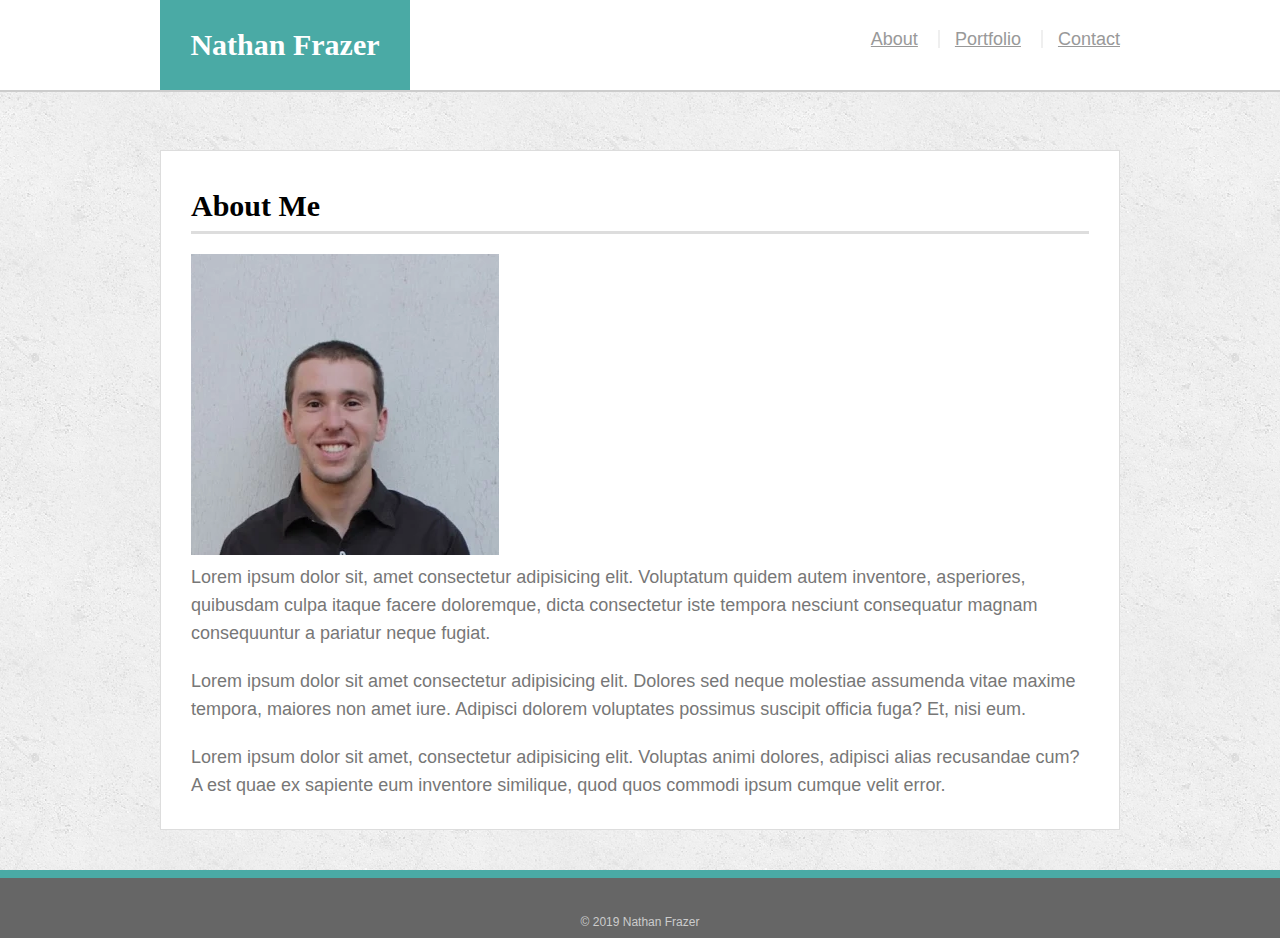
<file: index.html>
<!DOCTYPE html>
<html lang="en-us">

<head>
    <meta charset="UTF-8">
    <title>About | Nathan Frazer</title>
    <link rel="stylesheet" type="text/css" href="css/reset.css">
    <link rel="stylesheet" type="text/css" href="css/master.css">
</head>

<body>
    <header id="masthead">
        <div class="container">
            <a href="index.html" target="_blank" id="logo">Nathan Frazer</a>
            <nav>
                <a href="index.html" target="_blank">About</a>
                <a href="portfolio.html" target="_blank">Portfolio</a>
                <a href="contact.html" target="_blank">Contact</a>
            </nav>
        </div>
    </header>

    <div id="main-container" class="container">
        <section class="main-section">
            <h1>About Me</h1>
            <img src="images/Picture.png" class="me-image" alt="Nathan Frazer">
            <p>Lorem ipsum dolor sit, amet consectetur adipisicing elit. Voluptatum quidem autem inventore, asperiores, quibusdam culpa itaque facere doloremque, dicta consectetur iste tempora nesciunt consequatur magnam consequuntur a pariatur neque fugiat.</p>
            <p>Lorem ipsum dolor sit amet consectetur adipisicing elit. Dolores sed neque molestiae assumenda vitae maxime tempora, maiores non amet iure. Adipisci dolorem voluptates possimus suscipit officia fuga? Et, nisi eum.</p>
            <p> Lorem ipsum dolor sit amet, consectetur adipisicing elit. Voluptas animi dolores, adipisci alias recusandae cum? A est quae ex sapiente eum inventore similique, quod quos commodi ipsum cumque velit error.</p>
        </section>
    </div>

    <footer>
        <div class="container">
            &copy 2019 Nathan Frazer
        </div>
    </footer>
</body>

</html>
</file>
<file: css/master.css>
body {
        font-family: Arial, Helvetica, sans-serif;
        font-size: 18px;
        line-height: 28px;
        color: #777777;
        background: url("../images/concrete_seamless.png");
    }
    
    * {
        box-sizing: border-box;
    }
    
    .container {
        width: 100%;
        max-width: 960px;
        margin: 0 auto;
        clear: both;
    }
    
    h1,
    h2,
    h3,
    p {
        margin-bottom: 20px;
    }
    
    p:last-child {
        margin-bottom: 0;
    }
    
    h1,
    h2,
    h3 {
        font-family: Georgia, Times, "Times New Roman", serif;
        font-weight: 700;
        color: #4aaaa5;
    }
    
    h1 {
        clear: both;
        font-size: 30px;
        line-height: 50px;
        border-bottom: 3px solid #dddddd;
        color: black;
    }
    
    h2,
    h3 {
        font-size: 22px;
    }
    
    #masthead {
        position: fixed;
        z-index: 99;
        width: 100%;
        margin: 0 0 30px;
        overflow: auto;
        color: #ffffff;
        background: #ffffff;
        border-bottom: 2px solid #cccccc;
    }
    
    #logo {
        float: left;
        width: 250px;
        height: 90px;
        font-family: Georgia, 'Times New Roman', Times, serif;
        font-size: 30px;
        font-weight: 700;
        line-height: 90px;
        color: #ffffff;
        background: #4aaaa5;
        text-align: center;
        text-decoration: none;
    }
    
    nav {
        float: right;
        margin-top: 25px;
    }
    
    nav a {
        display: inline-block;
        padding-left: 15px;
        margin-left: 15px;
        line-height: 18px;
        color: #999;
        border-left: 2px solid #efefef;
    }
    
    nav a:first-child {
        border-left: 0 none;
    }
    
    footer {
        padding: 30px 0;
        clear: both;
        font-size: 12px;
        color: #cccccc;
        text-align: center;
        background: #666666;
        border-top: 8px solid #4aaaa5;
        height: 50px;
    }
    
    h3,
    h2 {
        padding-bottom: 20px;
        margin-bottom: 15px;
        line-height: 22px;
        border-bottom: 2px solid #eeeeee;
    }
    
    #main-container {
        padding: top 130px;
        min-height: calc(100vh - 70px);
    }
    
    .main-section {
        float: left;
        width: 100%;
        max-width: 960px;
        padding: 30px;
        margin: 150px 0 40px;
        background: #ffffff;
        border: 1px solid #dddddd;
    }
    /* a:visited {
    color: red;
} 
*/
    
    a:hover {
        color: hotpink;
    }
    /* Contact Page */
    
    #contact-form ul {
        margin-bottom: 20px;
    }
    
    #contact-form li {
        margin-bottom: 10px;
    }
    
    label,
    input[type=text],
    input[type=email],
    textarea {
        display: block;
        width: 100%;
    }
    
    input[type=text],
    input[type=email],
    textarea {
        height: 35px;
        padding: 0 10px;
        font-size: 14px;
        border: 1px solid #dddddd;
    }
    
    textarea {
        height: 200px;
    }
    
    input[type=submit] {
        padding: 10px 30px;
        font-size: 18px;
        color: #ffffff;
        background: #4aaaa5;
        cursor: pointer;
        border: 0 none;
    }
    /* Portfolio Page */
    
    .work {
        position: relative;
        float: left;
        width: 280px;
        margin: 20px 0 25px;
        overflow: auto;
    }
    
    .work:nth-child(even) {
        margin-right: 40px;
    }
    
    .work img {
        width: 100%;
        border: 0 none;
        opacity: .8;
    }
    
    .work h3 {
        position: absolute;
        bottom: 20px;
        width: 100%;
        padding: 15px;
        margin-bottom: 0;
        font-weight: 300;
        line-height: 30px;
        color: #ffffff;
        text-align: center;
        background: #4aaaa5;
        border-bottom: 0;
    }
    
    .auth-image {
        float: left;
        width: 200px;
        height: auto;
        margin-top: 10px;
        margin-right: 25px;
    }
</file>
